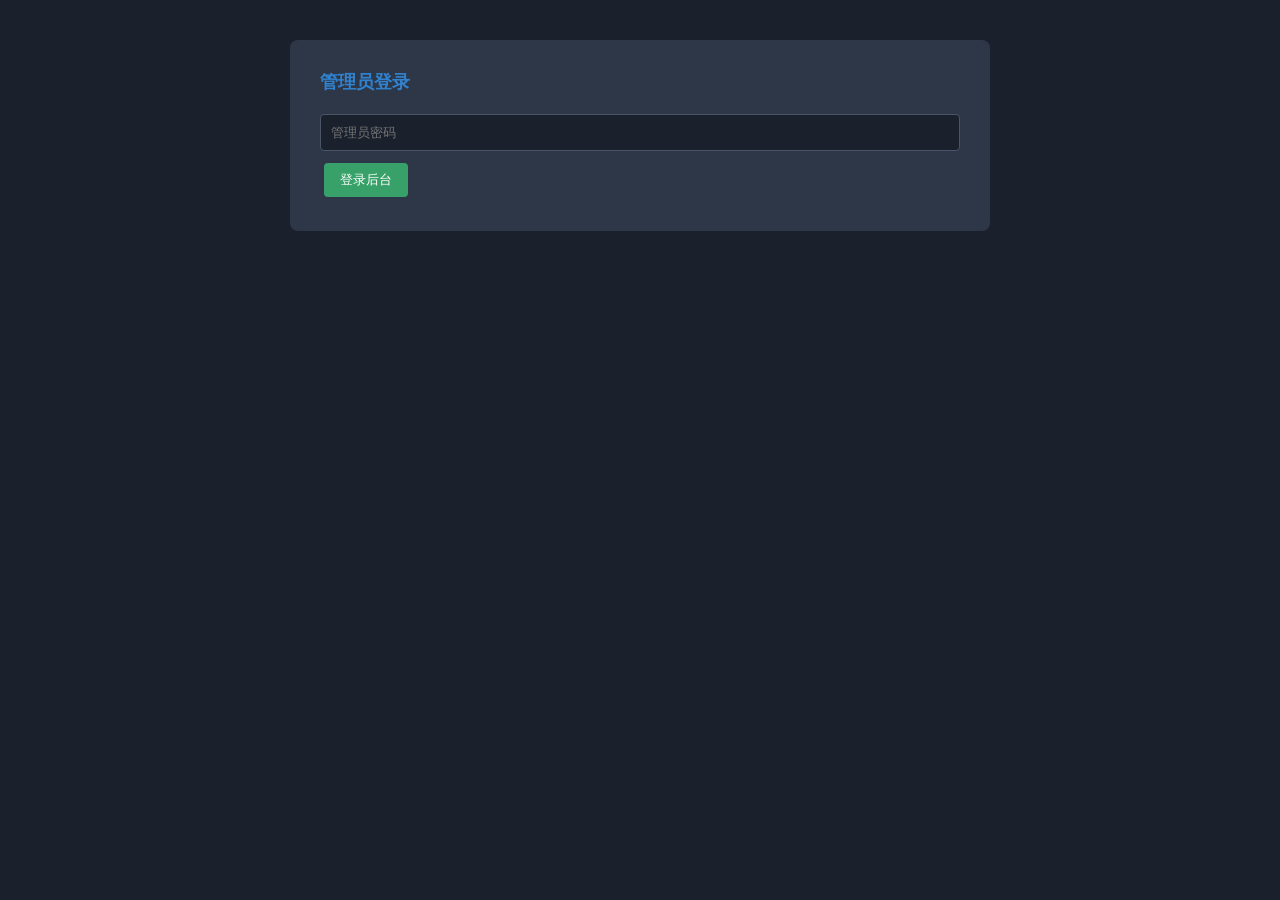
<file: admin.html>
<!DOCTYPE html>
<html lang="zh-CN">
<head>
    <meta charset="UTF-8">
    <meta name="viewport" content="width=device-width, initial-scale=1.0">
    <title>管理员后台 - 高二五班</title>
    <link rel="stylesheet" href="style.css">
</head>
<body>
<div class="admin-container">
    <div id="loginBox">
        <h2>管理员登录</h2>
        <input type="password" id="adminPwd" placeholder="管理员密码">
        <button onclick="adminLogin()">登录后台</button>
    </div>

    <div id="adminPanel" style="display:none;">
        <h3>📢 通知广播（核心）</h3>
        <select id="broadTarget">
            <option value="all">全部教室</option>
            <option value="class1">1班</option>
            <option value="class2">2班</option>
            <option value="class5">5班</option>
        </select>
        <select id="broadLevel">
            <option value="normal">常规 - 课后播报</option>
            <option value="urgent">紧急 - 立即播报</option>
        </select>
        <textarea id="broadText" placeholder="广播内容"></textarea>
        <input type="file" id="broadFile" accept="*">
        <button onclick="sendBroadcast()">发送广播</button>

        <h3>📡 广播回执查看</h3>
        <div id="receiptLog"></div>

        <hr>
        <h3>⭐ 置顶通知</h3>
        <textarea id="topNoticeText"></textarea>
        <button onclick="pushTopNotice()">置顶</button>
        <button onclick="clearTopNotice()">取消置顶</button>

        <h3>📝 普通通知</h3>
        <textarea id="noticeText"></textarea>
        <input type="file" id="imgUpload" accept="image/*">
        <button onclick="pushNotice()">发通知</button>
        <button onclick="pushImage()">发图片</button>

        <h3>📖 作业</h3>
        <textarea id="homeworkText"></textarea>
        <button onclick="pushHomework()">发布作业</button>

        <hr>
        <button onclick="logoutAdmin()">退出</button>
    </div>
</div>
<script src="script.js"></script>
</body>
</html>
</file>
<file: style.css>
* {margin:0;padding:0;box-sizing:border-box;transition: all 0.3s ease;}
:root{
    --bg:#1a202c; --card:#2d3748; --text:#e2e8f0;
    --primary:#3182ce; --green:#38a169; --red:#c53030;
    --border:#4a5568; --yellow:#ecc94b;
}
.light-theme{
    --bg:#f5f7fa; --card:#fff; --text:#2d3748;
    --primary:#3182ce; --green:#38a169; --red:#e53e3e;
    --border:#cbd5e0; --yellow:#d69e2e;
}
body {font-family:"Microsoft Yahei",sans-serif;background:var(--bg);color:var(--text);}
.animate-fade{animation:fadeIn 0.5s ease;}
.animate-down{animation:downIn 0.4s ease;}
.animate-card{animation:cardIn 0.6s ease;}
@keyframes fadeIn{from{opacity:0;}to{opacity:1;}}
@keyframes downIn{from{opacity:0;transform:translateY(-10px);}to{opacity:1;transform:translateY(0);}}
@keyframes cardIn{from{opacity:0;transform:translateY(15px);}to{opacity:1;transform:translateY(0);}}

.top-bar {
    background:var(--card);padding:16px 24px;display:flex;justify-content:space-between;
    align-items:center;border-bottom:2px solid var(--primary);flex-wrap:wrap;gap:10px;
}
.top-left{display:flex;align-items:center;gap:12px;}
#logoImg{height:40px;border-radius:4px;}
.top-right {display:flex;gap:16px;align-items:center;flex-wrap:wrap;}
.admin-btn,#themeBtn {background:var(--primary);color:#fff;padding:6px 14px;border-radius:4px;text-decoration:none;border:none;}
.container {width:92%;max-width:1200px;margin:30px auto;display:grid;gap:20px;}
.card {background:var(--card);padding:20px;border-radius:8px;border:1px solid var(--border);}
.top-notice-card{border:2px solid var(--yellow);}
h2 {color:var(--primary);margin-bottom:12px;font-size:18px;}
textarea,input,select {width:100%;background:var(--bg);border:1px solid var(--border);color:var(--text);padding:10px;border-radius:4px;margin:8px 0;}
button {background:var(--green);color:#fff;border:none;padding:8px 16px;border-radius:4px;cursor:pointer;margin:4px;}

.lock-wrap {position:fixed;top:0;left:0;width:100%;height:100%;background:#000000dd;display:flex;align-items:center;justify-content:center;z-index:9999;}
.lock-box {background:var(--card);padding:30px;border-radius:8px;width:90%;max-width:400px;text-align:center;}

.alert-modal {position:fixed;top:0;left:0;width:100%;height:100%;background:#000000ee;display:none;align-items:center;justify-content:center;z-index:9998;}
.alert-content {background:var(--red);color:#fff;padding:40px;border-radius:12px;text-align:center;min-width:300px;}
.admin-container {width:90%;max-width:700px;margin:40px auto;background:var(--card);padding:30px;border-radius:8px;}
img {max-width:100%;border-radius:6px;margin:10px 0;}
.del-btn{background:#e53e3e;padding:2px 8px;font-size:12px;}

@media (max-width:768px){
    .top-bar{flex-direction:column;align-items:flex-start;}
    .container{width:95%;}
}
</file>
